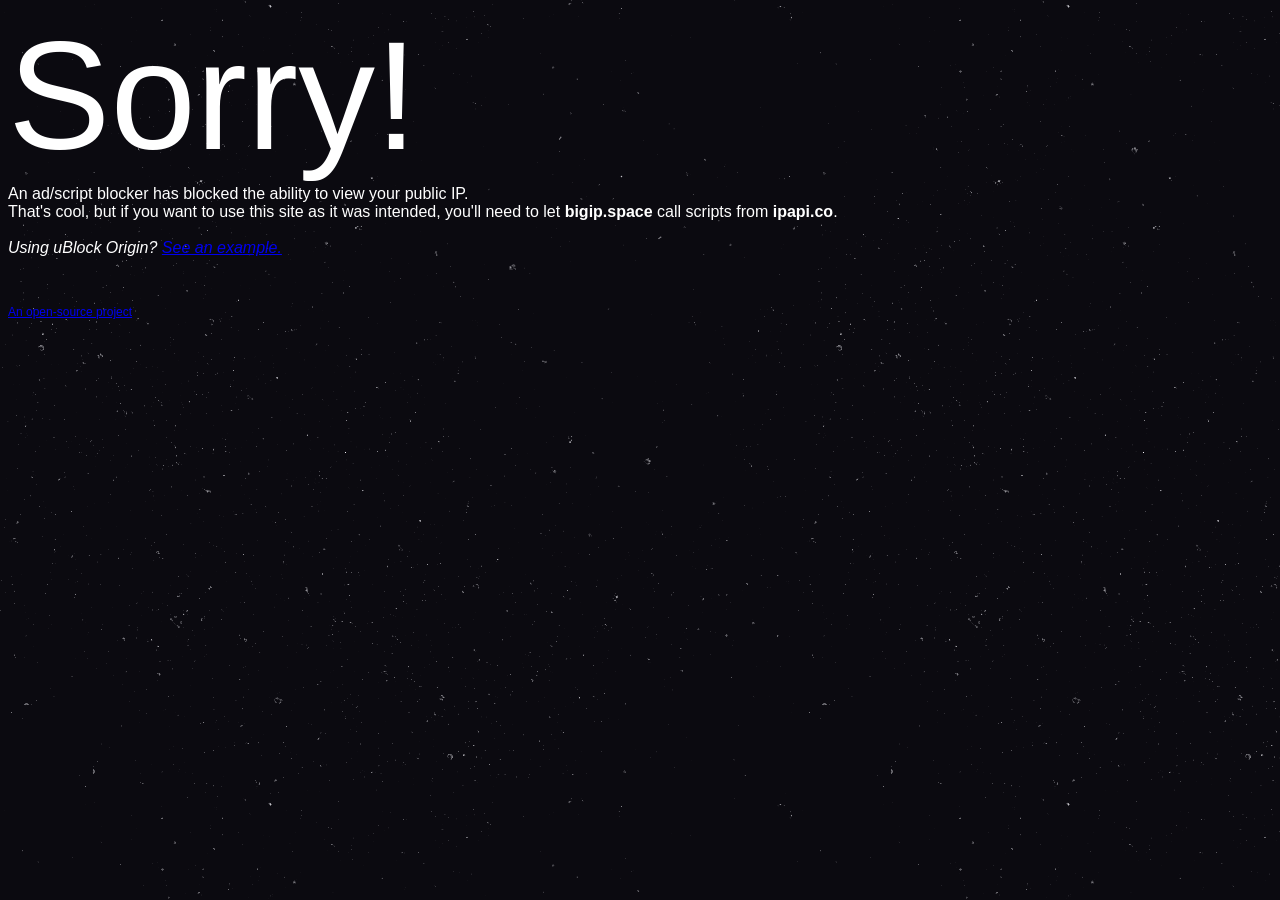
<file: bigip.space/index.html>
<!DOCTYPE html>
<html lang="en">
<head>
  <meta http-equiv="Content-Type" content="text/html; charset=utf-8" />
  <meta name=viewport content="width=device-width, initial-scale=1">
  <meta name=copyright content="Whatever, go for it">
  <meta name="description" content="Get your public IP address and easily copy it to the clipboard. Big. Space-ish.">
  <link rel="stylesheet" href="css/main.css">
</head>
<body background=img/bg.png> <!-- https://www.toptal.com/designers/subtlepatterns/stardust/ -->
  <div class="big" id="ip-text" onclick=copyIP(myIP)></div>
  <div id=details></div>
  <noscript>
    <title>
      Your public IP address | BIGIP.SPACE
    </title>
    <p>
      Sorry! This site uses JavaScript to detect your public IP address.
      You'll have to enable JavaScript to experience everything this site has to offer.
      <br />
      Either way, you can still hang out here if you want. Take your time.
    </p>
  </noscript>
  <footer>
    <a href=https://gitlab.com/tywe/bigip.space>An open-source project</a>
  </footer>
<script type="application/javascript">
  function setText(json) {
    var ipText = document.getElementById("ip-text");
    myIP = json.ip;
    detailsText = "This is your public IP address. Click it to copy it to the clipboard.";
    ipText.innerHTML = myIP;
    document.title = myIP + " | BIGIP.SPACE";
    details.innerHTML = detailsText;
  }

  function ipScriptBlocked() {
    setText({"ip": "Sorry!"});
    var errorText = "An ad/script blocker has blocked the ability to view your public IP.<br />\
That's cool, but if you want to use this site as it was intended, you'll need \
to let <b>bigip.space</b> call scripts from <b>ipapi.co</b>.\
<br /><br />\
<em>Using uBlock Origin? <a href=ublock-example.html>See an example.</a></em>\
";
    details.innerHTML = errorText;
  }

  function copyIP(input) {
      document.getElementById("ip-text").classList.toggle('animate-opacity')
      document.getElementById("ip-text").classList.toggle('animate-fading')
      if (window.clipboardData && window.clipboardData.setData) {
          // IE specific code path to prevent textarea being shown while dialog is visible.
          return clipboardData.setData("Text", input);

      } else if (document.queryCommandSupported && document.queryCommandSupported("copy")) {
          var textarea = document.createElement("textarea");
          textarea.textContent = input;
          textarea.style.position = "fixed";  // Prevent scrolling to bottom of page in MS Edge.
          document.body.appendChild(textarea);
          textarea.select();
          try {
              document.getElementById("ip-text").classList.add('animate-opacity')
              document.getElementById("ip-text").classList.add('animate-fading')
              return document.execCommand("copy");  // Security exception may be thrown by some browsers.
          } catch (ex) {
              console.warn("Copy to clipboard failed.", ex);
              return false;
          } finally {
              document.body.removeChild(textarea);
          }
      }
  }
</script>
<script type="application/javascript"
  src="https://ipapi.co/jsonp/?callback=setText"
  onerror=ipScriptBlocked()>
</script>
</body>
</html>
</file>
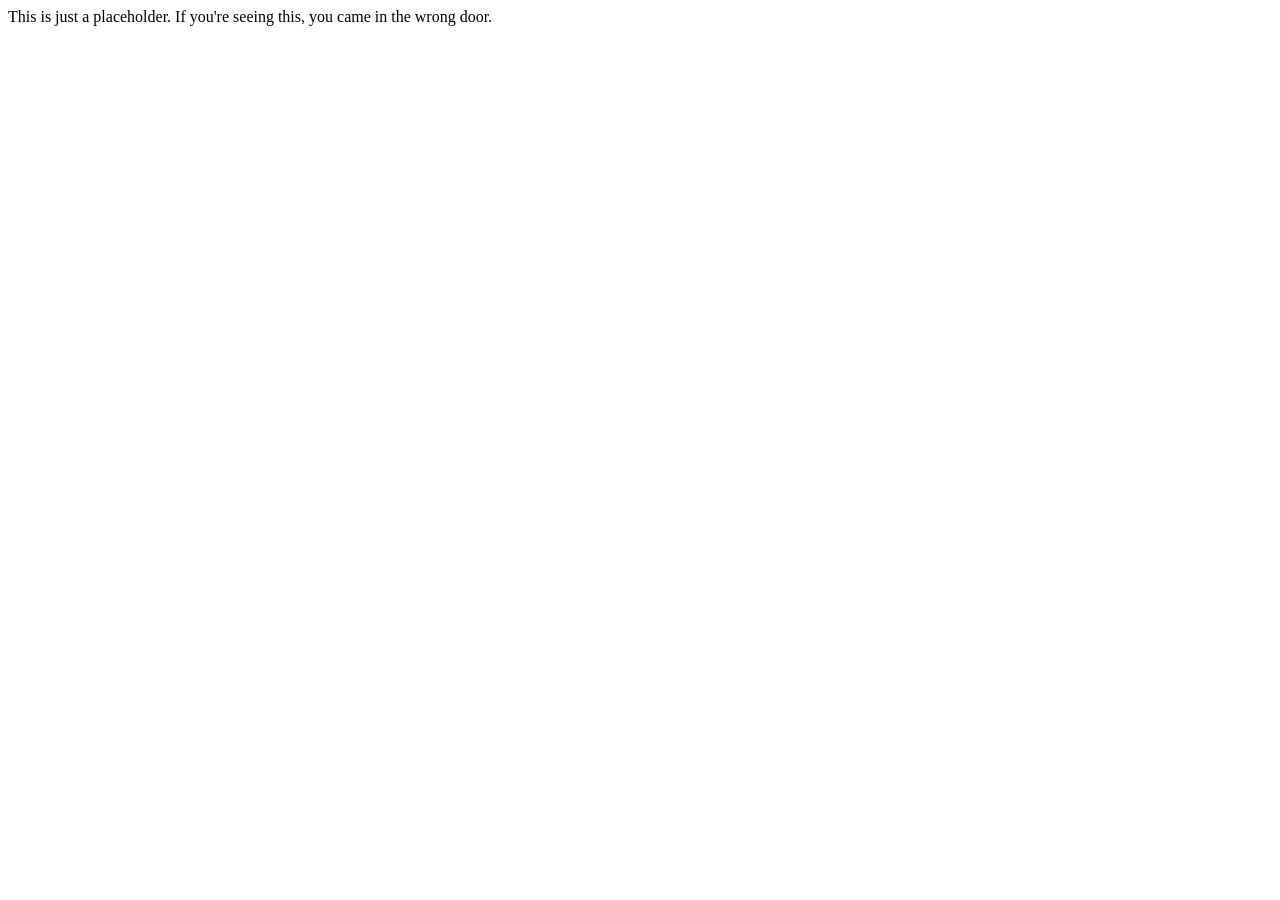
<file: public/index.html>
<!DOCTYPE html>
<html lang="en">
<head>
  <meta http-equiv="Content-Type" content="text/html; charset=utf-8" />
  <meta name=viewport content="width=device-width, initial-scale=1">
  <meta name=copyright content="Whatever, go for it">
  <meta name="description" content="Placeholder">
</head>
<body>
  This is just a placeholder. If you're seeing this, you came in the wrong door.
</body>
</html>
</file>
<file: bigip.space/css/main.css>
body {
  font-family:    Arial, Helvetica, sans-serif;
  color:          white;
}
.big {
    font-size:      12vw;
}
.animate-fading {
  animation:fading 10s infinite
} @keyframes fading {0%{opacity:0}50%{opacity:1}100%{opacity:0}}

.animate-opacity {
  animation:opac 0.8s
  }@keyframes opac{from{opacity:0} to{opacity:1}}

footer {
  font-family:    Arial, Helvetica, sans-serif;
  color:          white;
  font-size:      0.75em;
  margin-top:     4em;
}
</file>
